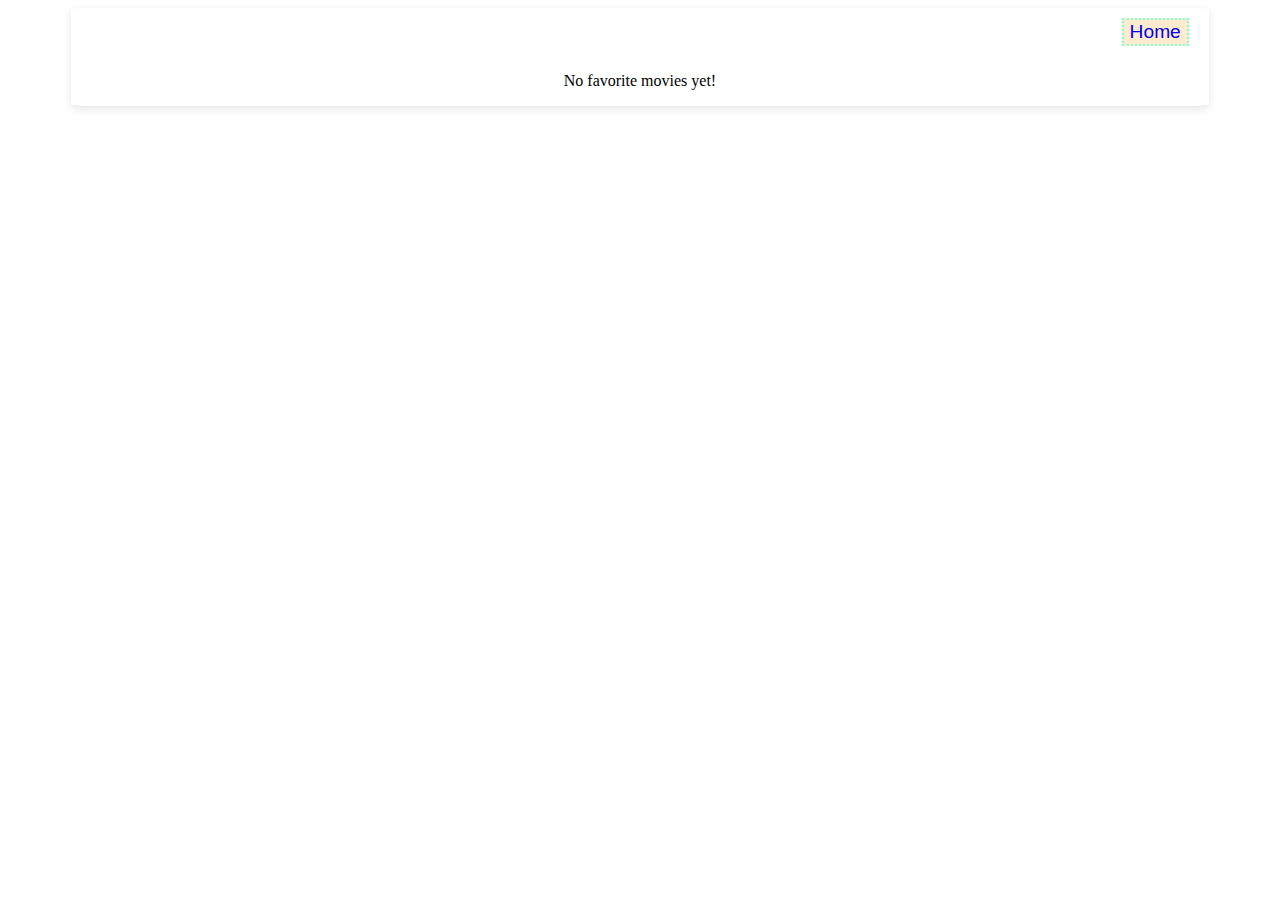
<file: fav.html>
<!DOCTYPE html>
<html lang="en">

<head>
    <meta charset="UTF-8">
    <meta name="viewport" content="width=device-width, initial-scale=1.0">
    <title>Favorites</title>
    <link rel="stylesheet" href="style.css">
</head>

<body>
    <div id="main-container">
        <div id="bar">
            <div style="margin:10px 20px 10px 0;"><button><a href="index.html">Home</a></button></div>
        </div>
        <div id="fav-list"></div>

        <script src="fav.js"></script>
    </div>
</body>

</html>
</file>
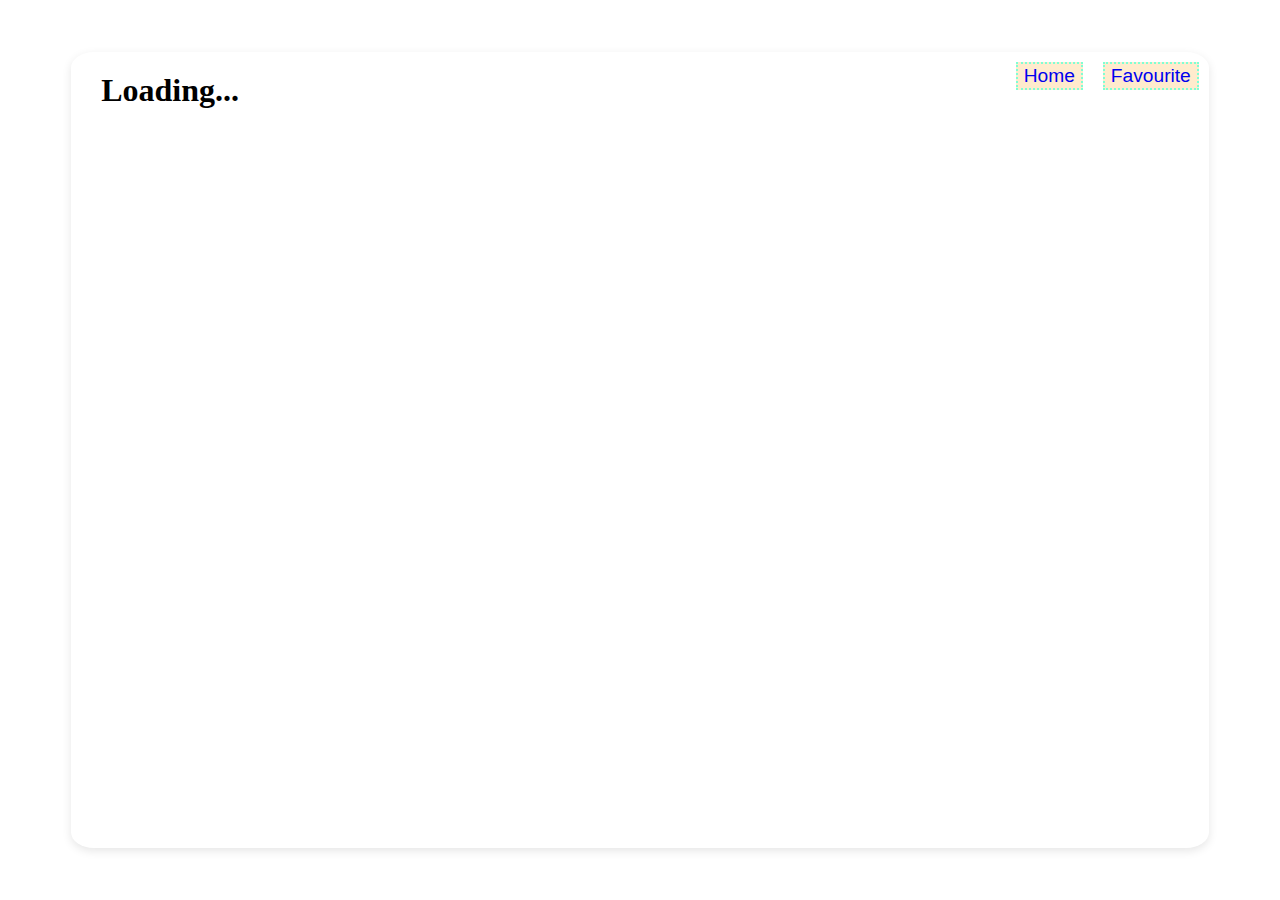
<file: movie.html>
<html>

<head>
    <title>Main page</title>
    <link rel="stylesheet" href="style.css">
</head>

<body>
    <div id="main-container">
        <div id="bar">

            <div style="margin: 10px;"><button><a href="index.html">Home</a></button></div>
            <div style="margin: 10px;"><button><a href="fav.html">Favourite</a></button></div>
        </div>
        <div id="movie-details"></div>
        <div><button id="fav-btn">Add to Favourites</button></div>
    </div>
    <script src="movie.js"></script>
</body>

</html>
</file>
<file: style.css>
body {
    display: flex;
    justify-content: center;
    align-items: center;
    text-align: center;
}

#main-container {
    height: 90%;
    width: 90%;
    border-radius: 2%;
    box-shadow: 0 3px 10px rgba(0, 0, 0, 0.1);
}

#heading {
    margin-right: 150px;
    margin-bottom: -50px;
    font-style: italic;
    font-family: Verdana, Geneva, Tahoma, sans-serif;
    font-size: 3rem;
    color: darkmagenta;
}

#bar {
    display: flex;
    justify-content: flex-end;
}

#search-bar {
    display: flex;
    align-items: center;
    justify-content: center;
    flex-direction: column;
}

#search {
    margin: 100px 180px 50px 0;
    height: 50px;
    width: 600px;
    border-radius: 40px;
    text-align: center;
    font-size: 1.2rem;
}

#search-btn {
    margin-right: 200px;
    border: 2px dotted coral;
    height: 50px;
    width: 90px;
    font-size: 1.2rem;
    background-color: aqua;
}

#description {
    margin-top: 20px;
    margin-right: 170px;
    height: 200px;
    width: 700px;
    border: 1px solid black;
    display: none;
    /* Change visibility to display for toggling */
    flex-direction: column;
    overflow: scroll;
}

#description div {
    height: 20px;
    width: 600px;
    margin: 20px;
}

#bar a {
    text-decoration: none;
    font-size: 1.2rem;
}

#bar button {
    border: 2px dotted aquamarine;
    background-color: blanchedalmond;
}

#movie-details {
    margin-top: -50px;
    text-align: justify;
    margin-left: 30px;
}

#movie-details img {
    height: 300px;
    width: 400px;
}

#fav-btn {
    margin-left: 500px;
    margin-top: 30px;
    height: 30px;
    width: 150px;
    background-color: cadetblue;
    color: whitesmoke;
    display: none;
}

#fav-list button {
    margin: 20px;
    height: 30px;
    width: 200px;
    border: 1px dotted rosybrown;
    background: transparent;
    background-color: darkkhaki;
    color: darkmagenta;

}
</file>
